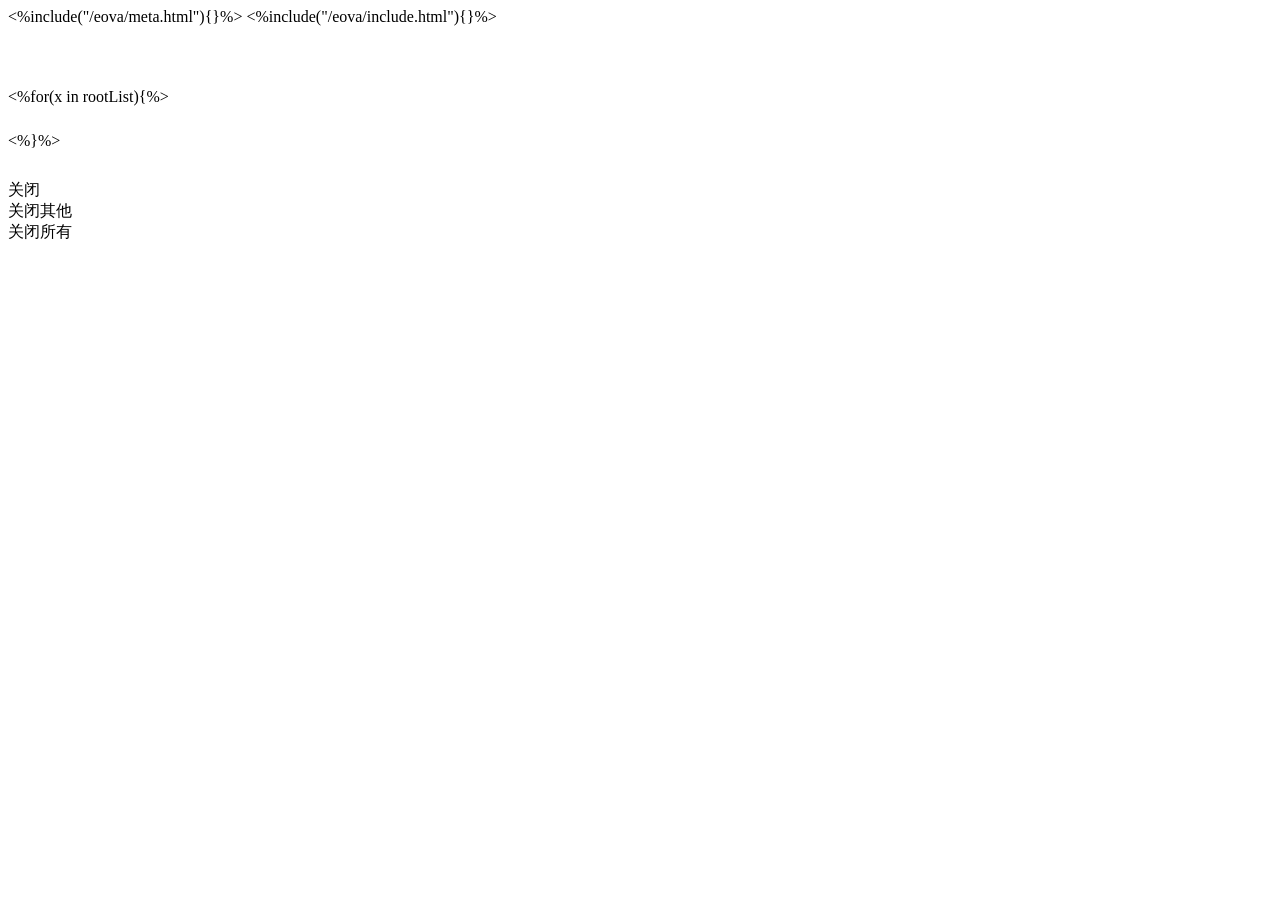
<file: web/eova/index.html>
<!DOCTYPE html>
<html>
<head>
<title>Easy Object View Admin</title>
<meta http-equiv="Expires" CONTENT="0">
<meta http-equiv="Cache-Control" CONTENT="no-cache">
<meta http-equiv="Pragma" CONTENT="no-cache">
<%include("/eova/meta.html"){}%>
<%include("/eova/include.html"){}%>
</head>
<script type="text/javascript">
	$(function() {

		// 选项卡
		var mainTabs = $('#mainTabs');

		// Tree Node OnClick
		var nodeClick = function(node) {
			if (node.attributes.url) {
				var src = node.attributes.url;
				if (!sy.startWith(node.attributes.url, '/')) {
					src = node.attributes.url;
				}
				var opts = {
					title : node.text,
					closable : true,
					iconCls : node.iconCls,
					content : sy
							.formatString(
									'<iframe src="{0}" allowTransparency="true" style="border:0;width:100%;height:99%;" frameBorder="0"></iframe>',
									src),
					border : false,
					fit : true
				};
				if (mainTabs.tabs('exists', opts.title)) {
					mainTabs.tabs('select', opts.title);
				} else {
					mainTabs.tabs('add', opts);
				}
			}
		};

		// JS加载菜单导航
		<%for(x in rootList){%>
		$('#${x.code}').tree({
			url : '/showTree/${x.id}',
			animate : true,
			onClick : nodeClick
		});
		<%}%>

		// 选项卡菜单
		var tabsMenu = $('#tabsMenu').menu(
				{
					onClick : function(item) {
						var curTabTitle = $(this).data('tabTitle');
						var type = $(item.target).attr('type');

						if (type === 'close') {
							var t = mainTabs.tabs('getTab', curTabTitle);
							if (t.panel('options').closable) {
								mainTabs.tabs('close', curTabTitle);
							}
							return;
						}

						var allTabs = mainTabs.tabs('tabs');
						var closeTabsTitle = [];

						$.each(allTabs, function() {
							var opt = $(this).panel('options');
							if (opt.closable && opt.title != curTabTitle
									&& type === 'closeOther') {
								closeTabsTitle.push(opt.title);
							} else if (opt.closable && type === 'closeAll') {
								closeTabsTitle.push(opt.title);
							}
						});

						for ( var i = 0; i < closeTabsTitle.length; i++) {
							mainTabs.tabs('close', closeTabsTitle[i]);
						}
					}
				});
		// 初始化选项卡
		mainTabs.tabs({
			fit : true,
			border : false,
			tools : [ {
				text : '最大化',
				iconCls : 'icon-arrowoutlonger',
				handler : function() {
					$('#mainLayout').layout("collapse", "north").layout("collapse", "west");
				}
			}, {
				text : '刷新',
				iconCls : 'icon-arrowrefresh',
				handler : function() {
					var panel = mainTabs.tabs('getSelected').panel('panel');
					var frame = panel.find('iframe');
					try {
						if (frame.length > 0) {
							for ( var i = 0; i < frame.length; i++) {
								frame[i].contentWindow.document.write('');
								frame[i].contentWindow.close();
								frame[i].src = frame[i].src;
							}
							if (navigator.userAgent.indexOf("MSIE") > 0) {// IE特有回收内存方法
								try {
									CollectGarbage();
								} catch (e) {
								}
							}
						}
					} catch (e) {
					}
				}
			} ],
			onContextMenu : function(e, title) {
				e.preventDefault();
				tabsMenu.menu('show', {
					left : e.pageX,
					top : e.pageY
				}).data('tabTitle', title);
			}
		});
		// 初始化添加默认主页
		var mainOpts = {
			fit : true,
			title : '管理中心',
			closable : false,
			border : false,
			iconCls : 'icon-feed',
			content : '<iframe id="mainFrame" name="mainFrame" src="/toMain" allowTransparency="true" style="border: 0; width: 100%; height: 99%;" frameBorder="0"></iframe>'
		};
		mainTabs.tabs('add', mainOpts);
	});
</script>

<body id="mainLayout" class="easyui-layout">
	<div data-options="region:'north',href:'/toHeader'" style="height: 62px; overflow: hidden;"></div>
	<div data-options="region:'west',href:'',split:true" title="菜单导航" style="width: 200px; overflow: hidden;">
		<div class="easyui-accordion" data-options="fit:true">
			<%for(x in rootList){%>
			<div title="${x.name}" style="padding: 5px;" data-options="iconCls:'${x.icon}'">
				<ul id="${x.code}"></ul>
			</div>
			<%}%>
		</div>
	</div>
	<div data-options="region:'center'" style="overflow: hidden;">
		<div id="mainTabs"></div>
	</div>
	<div data-options="region:'south',href:'/eova/footer.html',border:false" style="height: 30px; overflow: hidden;"></div>

	<div id="tabsMenu">
		<div data-options="iconCls:'icon-applicationdelete'" type="close">关闭</div>
		<div data-options="iconCls:'icon-cancel'" type="closeOther">关闭其他</div>
		<div data-options="iconCls:'icon-cross'" type="closeAll">关闭所有</div>
	</div>
</body>
</html>
</file>
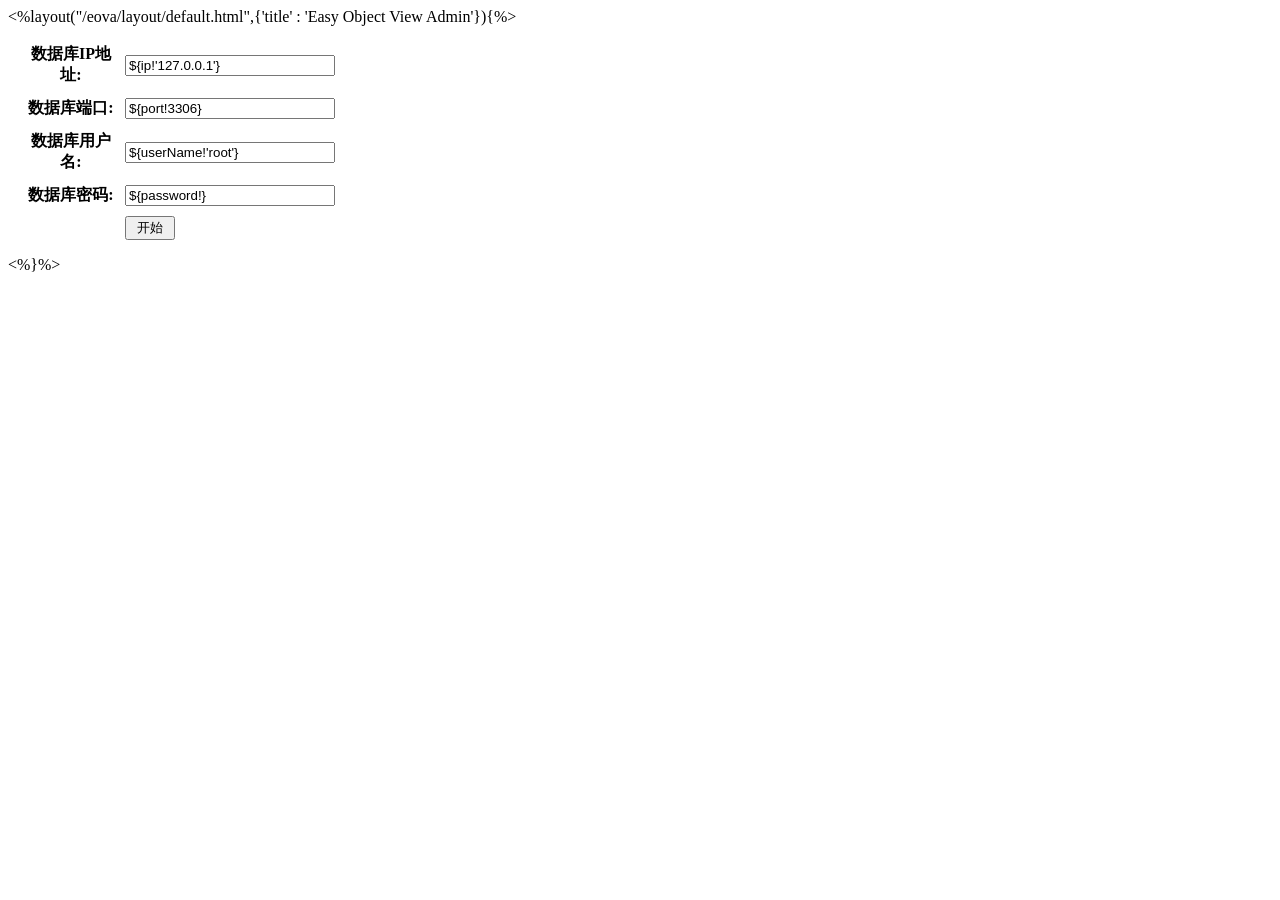
<file: web/eova/init.html>
<%layout("/eova/layout/default.html",{'title' : 'Easy Object View Admin'}){%>
<script type="text/javascript">

	// 禁止登录页内嵌
	if (window != top){
		parent.location.href = location.href; 
	}
	
	var UA = navigator.userAgent.toLowerCase();
    var browerKernel = {
        isWebkit: function() {
            if (/webkit/i.test(UA)) return true;
            else return false;
        },
	    isFirefox: function() {
            if (/firefox/i.test(UA)) return true;
            else return false;
		}
    }

	if(!browerKernel.isWebkit()){
		alert("您当前浏览器无法兼容本系统！\n推荐使用Google Chrome 浏览器！\n\n其它兼容浏览器：\n360浏览器极速模式\n搜狗高速浏览器3\n世界之窗极速版\n猎豹浏览器\nQQ浏览器");
	}
	
	$(function() {
		$('#loginDialog').show().dialog({
			modal : false,
			closable : false,
			iconCls : 'icon-databasegear',
			onOpen : function() {
				$('form :input:first').focus();
				$('form :input').keyup(function(event) {
					if (event.keyCode == 13) {
						$('#MyForm').submit();
					}
				});
			}
		});
	});
	
</script>

<body>
	<div id="loginDialog" title="简单对象管理系统-初始化" style="width: 380px; height: 210px; padding: 10px;">
		<form method="post" id="MyForm" action="/doInit">
			<table class="table" style="width: 100%; height: 100%;">
				<tr>
					<th width="100px">数据库IP地址:</th>
					<td><input name="ip" value="${ip!'127.0.0.1'}" class="easyui-validatebox" data-options="required:true" style="width: 210px;" /></td>
				</tr>
				<tr>
					<th>数据库端口:</th>
					<td><input name="port" value="${port!3306}" class="easyui-validatebox" data-options="required:true" style="width: 210px;" /></td>
				</tr>
				<tr>
					<th width="100px">数据库用户名:</th>
					<td><input name="userName" value="${userName!'root'}" class="easyui-validatebox" data-options="required:true" style="width: 210px;" /></td>
				</tr>
				<tr>
					<th>数据库密码:</th>
					<td><input name="password" value="${password!}" class="easyui-validatebox" data-options="required:true" style="width: 210px;" /></td>
				</tr>
				<tr>
					<th></th>
					<td><input id="start" type="button" value="开始" style="width: 50px;" /></td>
				</tr>
			</table>
		</form>
	</div>
<script>
$(function(){
	$('#start').click(function(){
		var $fm = $('#MyForm'); 
		if ($fm.form('validate')) {
			$fm.submit();
		}
	});
	<%if(!isEmpty(msg!)){%>
	$.messager.alert('警告','${msg!}', 'error');  
	<%}%>
});
</script>
</body>
<%}%>
</file>
